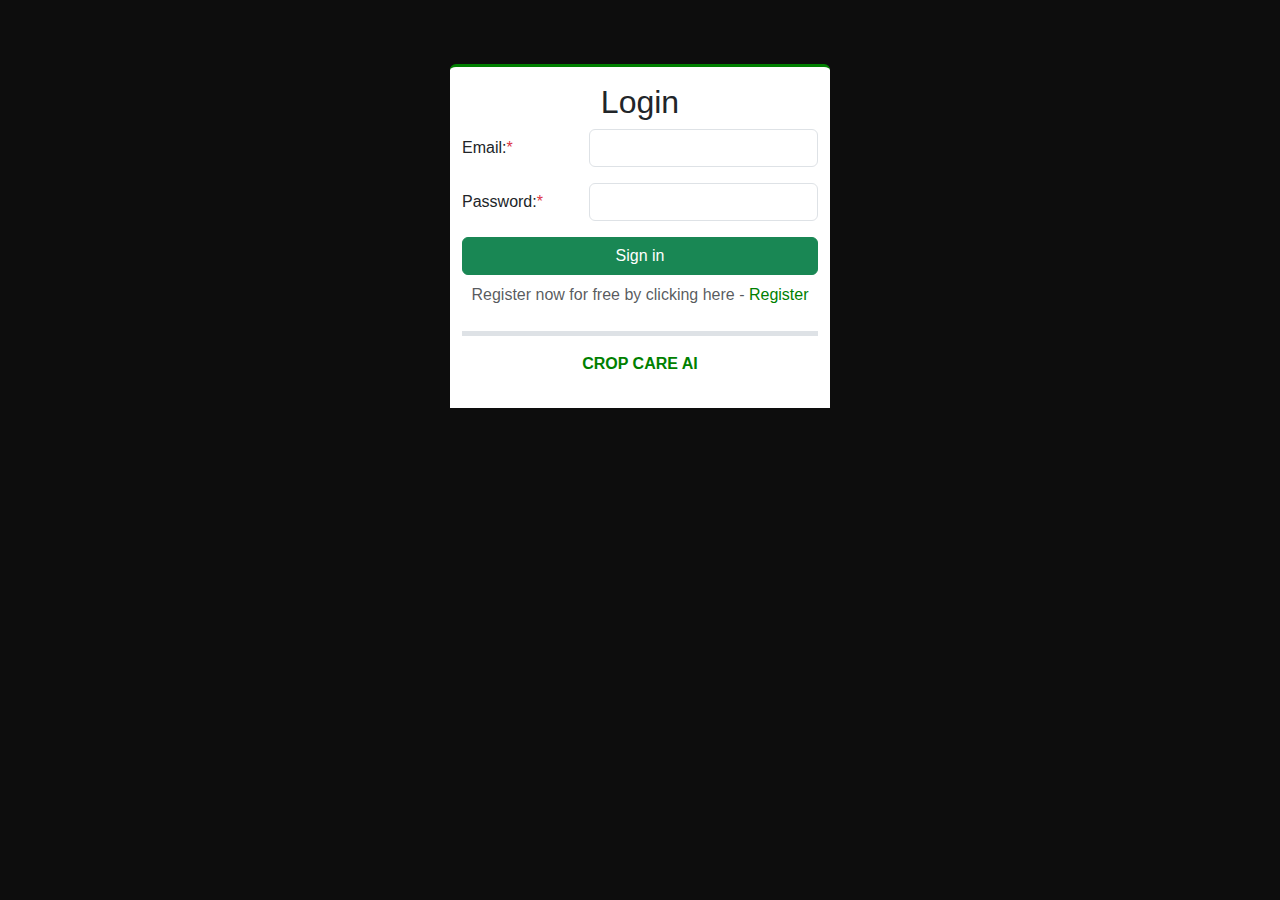
<file: login.html>
<!DOCTYPE html>
<html lang="en">

<head>
    <meta charset="UTF-8">
    <meta http-equiv="X-UA-Compatible" content="IE=edge">
    <meta name="viewport" content="width=device-width, initial-scale=1.0">
    <title>Sign Up and Login Page</title>
    <!-- <link rel="stylesheet" href="css/bootstrap.min.css"> -->
    <link href="https://cdn.jsdelivr.net/npm/bootstrap@5.3.3/dist/css/bootstrap.min.css" rel="stylesheet"
        integrity="sha384-QWTKZyjpPEjISv5WaRU9OFeRpok6YctnYmDr5pNlyT2bRjXh0JMhjY6hW+ALEwIH" crossorigin="anonymous">
    <link rel="stylesheet" href="css/all.min_fontAwesome.css">
    <link rel="stylesheet" href="style.css">
</head>

<body>
    <div class="container">
        <div class="row mt-5 py-3 ">
            <div class="col-lg-4 bg-white m-auto rounded-top wrapper">
                <h2 class="text-center pt-3">Login</h2>
                <!-- Form start -->
                <form action="#">
                    <div class="mb-3 row">
                        <label for="email" class="col-lg-4 col-form-label">Email:<span
                                class="text-danger">*</span></label>
                        <div class="col-lg-8">
                            <input type="email" class="form-control" name="email" id="email" autocomplete="email"
                                required pattern="[a-z0-9._%+-]+@[a-z0-9.-]+\.[a-z]{2,}$"
                                title="Please enter a valid email address" required />
                        </div>
                    </div>
                    <div class="mb-3 row">
                        <label for="password" class="col-lg-4 col-form-label">Password:<span
                                class="text-danger">*</span></label>
                        <div class="col-lg-8">
                            <input type="password" class="form-control" name="password" id="password"
                                autocomplete="password" required pattern=".{8,}"
                                title="Password must be at least 8 characters" required />
                        </div>
                        <div class="d-grid mt-3">
                            <button type="submit" class="btn btn-success">Sign in</button>
                            <p class="text-center text-muted mt-2"> Register now for free by clicking here - <a
                                    href="signUp.html">Register</a></p>
                            <a href="index.html"
                                class="home-page text-center text-bold mt-2 fw-bold border-top border-5 p-3">CROP CARE
                                AI</a>
                        </div>
                </form>
                <!-- Form end -->
            </div>
        </div>
    </div>
</body>

</html>
</file>
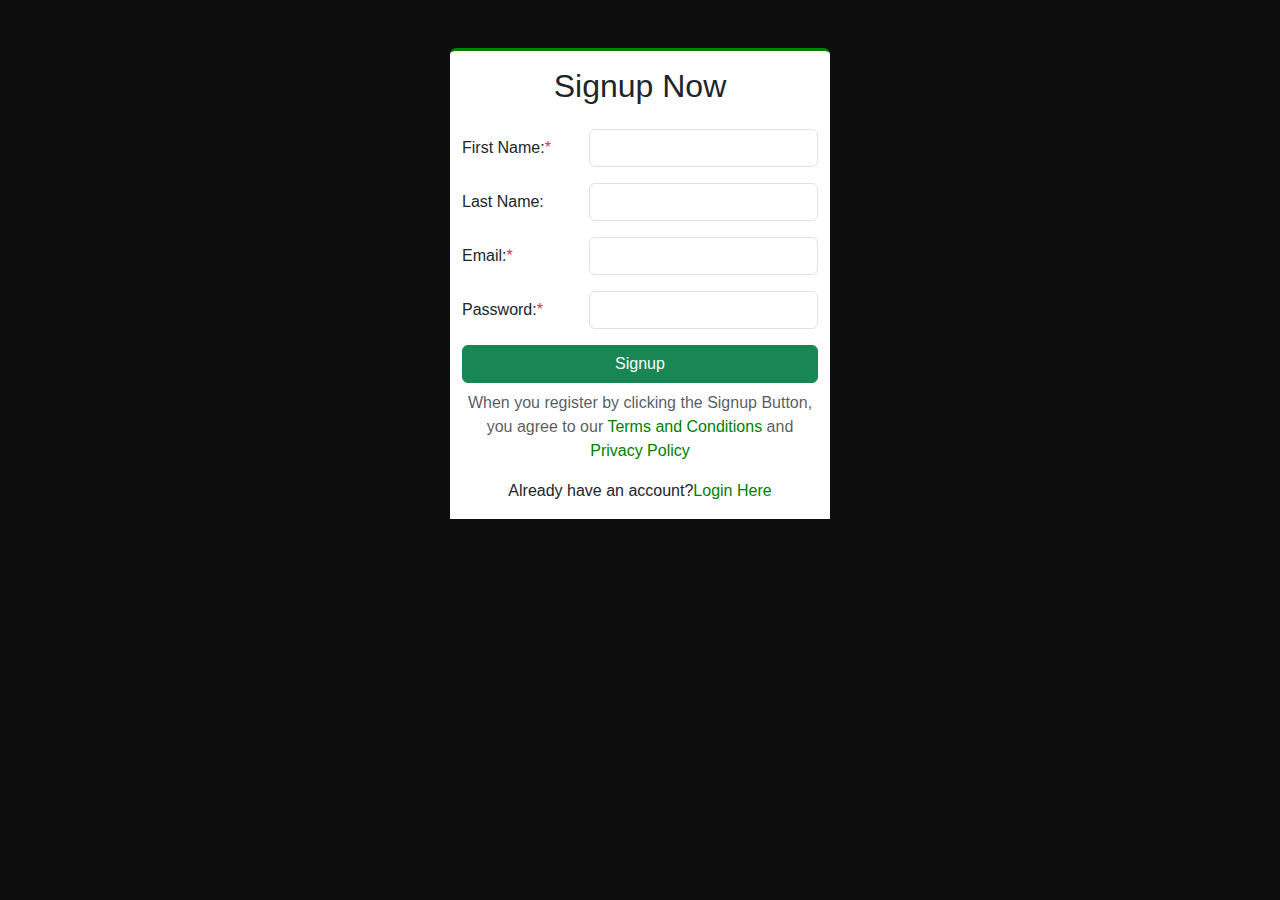
<file: signUp.html>
<!DOCTYPE html>
<html lang="en">

<head>
    <meta charset="UTF-8">
    <meta http-equiv="X-UA-Compatible" content="IE=edge">
    <meta name="viewport" content="width=device-width, initial-scale=1.0">
    <title>Sign Up</title>
    <!-- <link rel="stylesheet" href="css/bootstrap.min.css"> -->
    <link href="https://cdn.jsdelivr.net/npm/bootstrap@5.3.3/dist/css/bootstrap.min.css" rel="stylesheet"
    integrity="sha384-QWTKZyjpPEjISv5WaRU9OFeRpok6YctnYmDr5pNlyT2bRjXh0JMhjY6hW+ALEwIH" crossorigin="anonymous">
    <link rel="stylesheet" href="css/all.min_fontAwesome.css">
    <link rel="stylesheet" href="style.css">
</head>
<body >
    <div class="container">
        <div class="row mt-5">
            <div class="col-lg-4 bg-white m-auto rounded-top wrapper">
                <h2 class="text-center pt-3 mb-4">Signup Now</h2>
                <!-- Form start -->
                <form action="#" >
                    <div class="mb-3 row">
                        <label for="firstName" class="col-lg-4 col-form-label">First Name:<span class="text-danger">*</span></label>
                        <div class="col-lg-8">
                            <input type="text" class="form-control" name="firstName" id="firstName" required/>
                        </div>
                    </div>
                    <div class="mb-3 row">
                        <label for="lastName" class="col-lg-4 col-form-label">Last Name:</label>
                        <div class="col-lg-8">
                            <input type="text" class="form-control" name="lastName" id="lastName">
                        </div>
                    </div>
                    <div class="mb-3 row">
                        <label for="email" class="col-lg-4 col-form-label">Email:<span class="text-danger">*</span></label>
                        <div class="col-lg-8">
                            <input type="email" class="form-control" name="email" id="email" autocomplete="email" required/>
                        </div>
                    </div>
                    <div class="mb-3 row">
                        <label for="password" class="col-lg-4 col-form-label">Password:<span class="text-danger">*</span></label>
                        <div class="col-lg-8">
                            <input type="password" class="form-control" name="password" id="password"
                                autocomplete="new-password" required/>
                        </div>
                    </div>
                    <div class="d-grid">
                        <button type="submit" class="btn btn-success">Signup</button>
                        <p class="text-center text-muted mt-2">When you register by clicking the Signup Button, you
                            agree to our <a href="#">Terms and
                                Conditions</a> and <a href="#">Privacy Policy</a></p>
                        <p class="text-center">Already have an account?<a href="login.html">Login Here</a></p>
                    </div>
                </form>
            </div>
        </div>
    </div>
</body>
</file>
<file: style.css>
@media screen and (max-width: 768px) {
    nav {
      display: flex;
      flex-direction: column;
      align-items: center;
    }
    nav ul {
      list-style: none;
      padding: 0;
    }
    nav li {
      margin: 10px 0;
    }
}
/* for login and signup */
@import url('https://fonts.googleapis.com/css2?family=Josefin+Sans:ital,wght@0,100..700;1,100..700&display=swap');
body{
    font-family: "Josefin Sans", sans-serif;
    font-optical-sizing: auto;
    font-weight: weight;
    font-style: normal;
    background-color: #0d0d0d !important;
    /* background-color:  #fff !important ; */
}

.wrapper{
  border-top: 3px solid green;
}
.wrapper a{
  text-decoration: none;
  color: green;
}
.home-page:hover {
  font-size: 1.1rem;
  color: black; /* Adjust the font size as needed */
}
</file>
